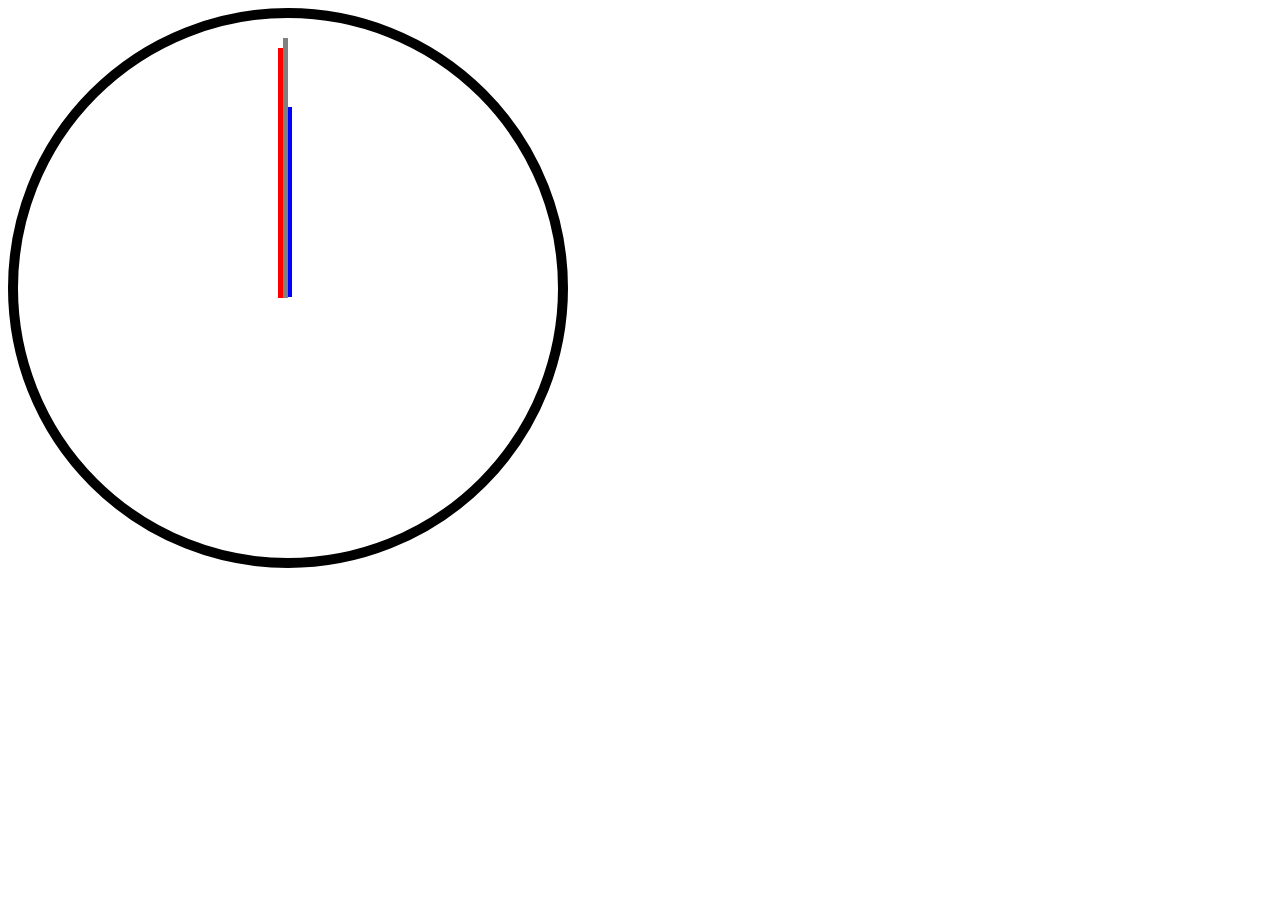
<file: index.html>
<!DOCTYPE html>
<html lang="en">
<head>
    <meta charset="UTF-8">
    <meta http-equiv="X-UA-Compatible" content="IE=edge">
    <meta name="viewport" content="width=device-width, initial-scale=1.0">
    <link rel="stylesheet" href="style.css">
    <title>Clock</title>
</head>
<body>
 <div class="clock"> 
 <div class="sec"></div>
 <div class="min"></div>
 <div class="hour"></div>
</div>  
</body>
</html>
</file>
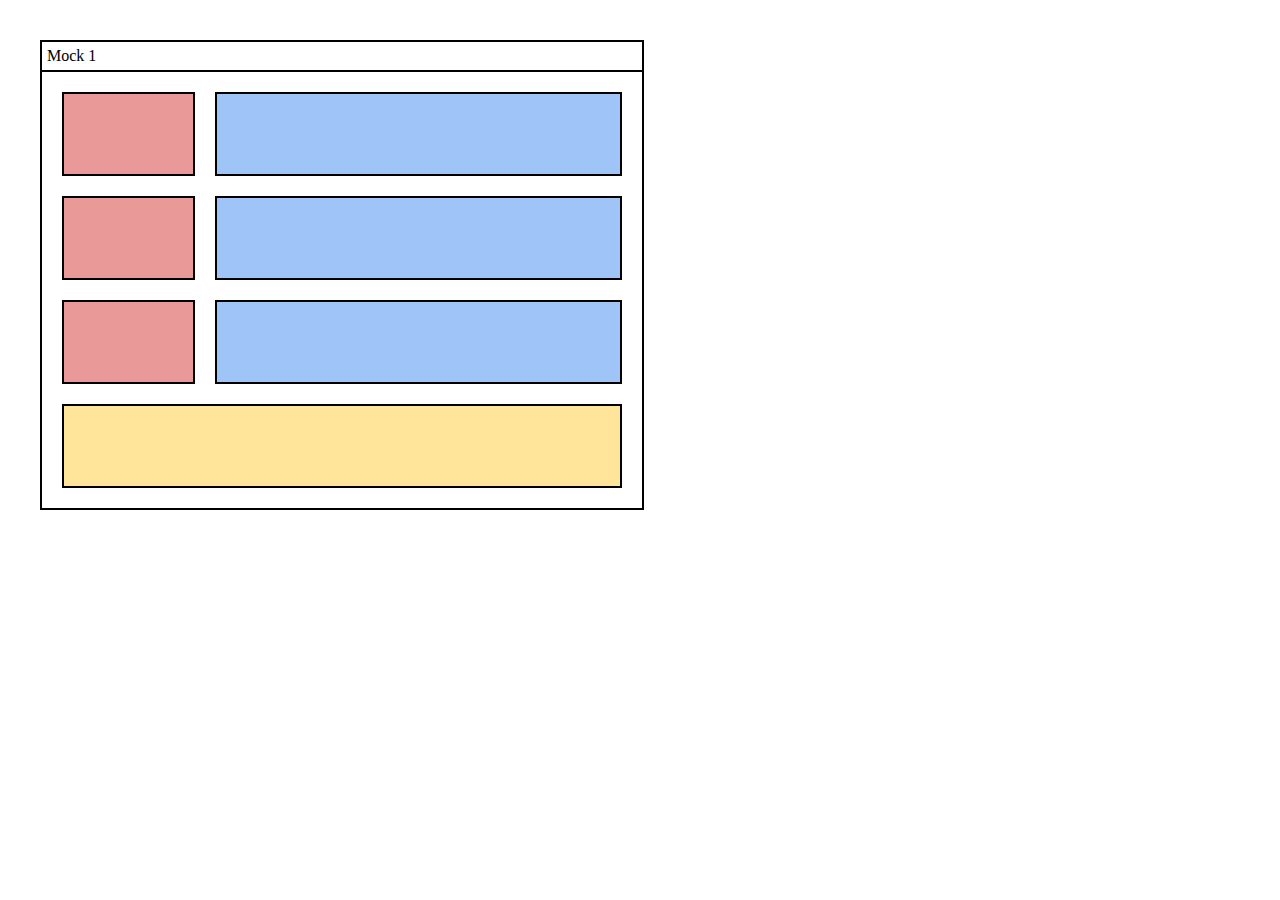
<file: mock_1/index.html>
<!DOCTYPE html>
<html lang="en">
  <head>
    <meta charset="UTF-8" />
    <meta http-equiv="X-UA-Compatible" content="IE=edge" />
    <meta name="viewport" content="width=device-width, initial-scale=1.0" />
    <link rel="stylesheet" href="./style.css" />
    <title>Mock_1</title>
  </head>
  <body>
    <section>
      <div class="container">
        <div class="mock-name">
            <p>Mock 1</p>
        </div>
        <div class="color-box">
            <div class="row-1 row">
                <div class="right-div"></div>
                <div class="left-div"></div>
            </div>
            <div class="row-2 row">
                <div class="right-div"></div>
                <div class="left-div"></div>
            </div>
            <div class="row-3 row">
                <div class="right-div"></div>
                <div class="left-div"></div>
            </div>
            <div class="row-4 row">
                <div class="simple-div"></div>
            </div>
        </div>
      </div>
    </section>
  </body>
</html>
</file>
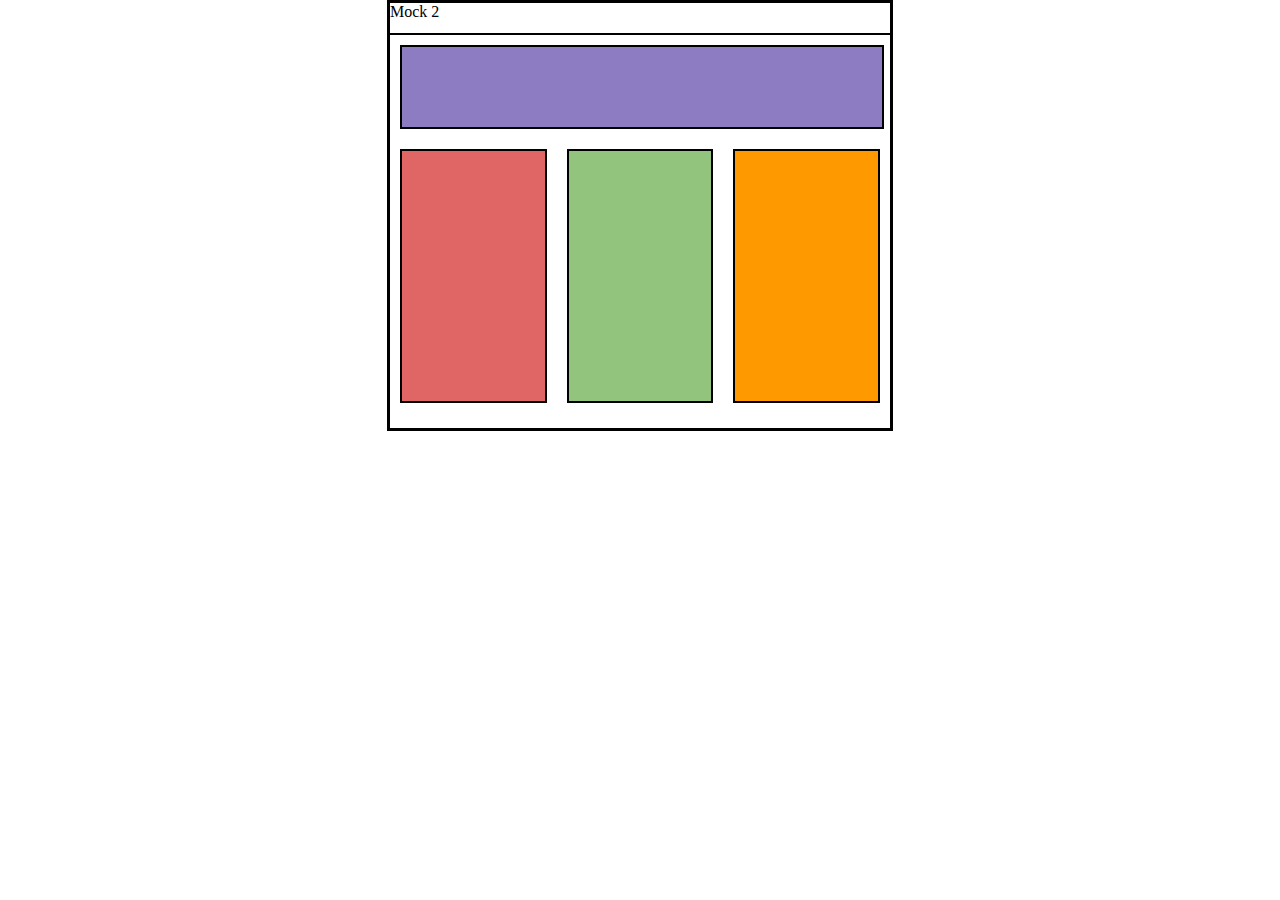
<file: mock_2/index.html>
<!DOCTYPE html>
<html lang="en">
<head>
    <meta charset="UTF-8">
    <meta http-equiv="X-UA-Compatible" content="IE=edge">
    <meta name="viewport" content="width=device-width, initial-scale=1.0">
    <link rel="stylesheet" href="style.css">
    <title>Mock 2</title>
</head>
<body>
    <div class="container">
    <div class="mock">Mock 2</div>
    <div class="div1"></div>
    <section>
    <div class="div2"></div>
    <div class="div3"></div>
    <div class="div4"></div>
</section>
</div>
</body>
</html>
</file>
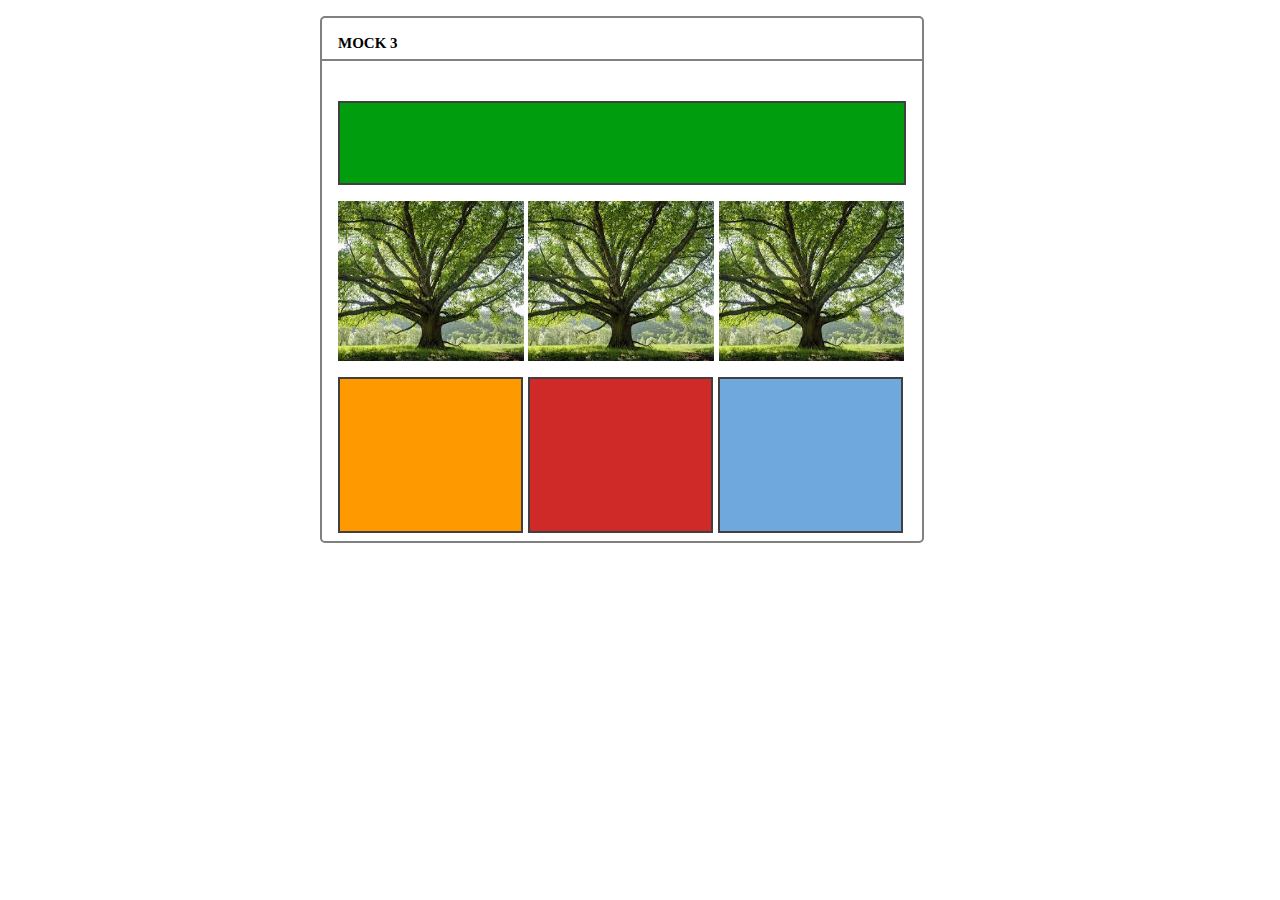
<file: mock_3/index.html>
<!DOCTYPE html>
<html lang="en">
  <head>
    <meta charset="UTF-8" />
    <meta http-equiv="X-UA-Compatible" content="IE=edge" />
    <meta name="viewport" content="width=device-width, initial-scale=1.0" />
    <link rel="stylesheet" href="style.css" />
    <title>Mock 3</title>
  </head>
  <body>
    <div class="container">
      <div class="mock">
        <p>MOCK 3</p>
      </div>
      <section class="tab">
        <div class="div1"></div>
        <div class="img-div">
          <div class="div2">
            <img src="download (1).jpg" alt="tree" class="tree" />
          </div>
          <div class="div2">
            <img src="download (1).jpg" alt="tree" class="tree" />
          </div>
          <div class="div2">
            <img src="download (1).jpg" alt="tree" class="tree" />
          </div>
        </div>

        <div class="color-boxs">
          <div class="div5"></div>
          <div class="div6"></div>
          <div class="div7"></div>
        </div>
      </section>
    </div>
  </body>
</html>
</file>
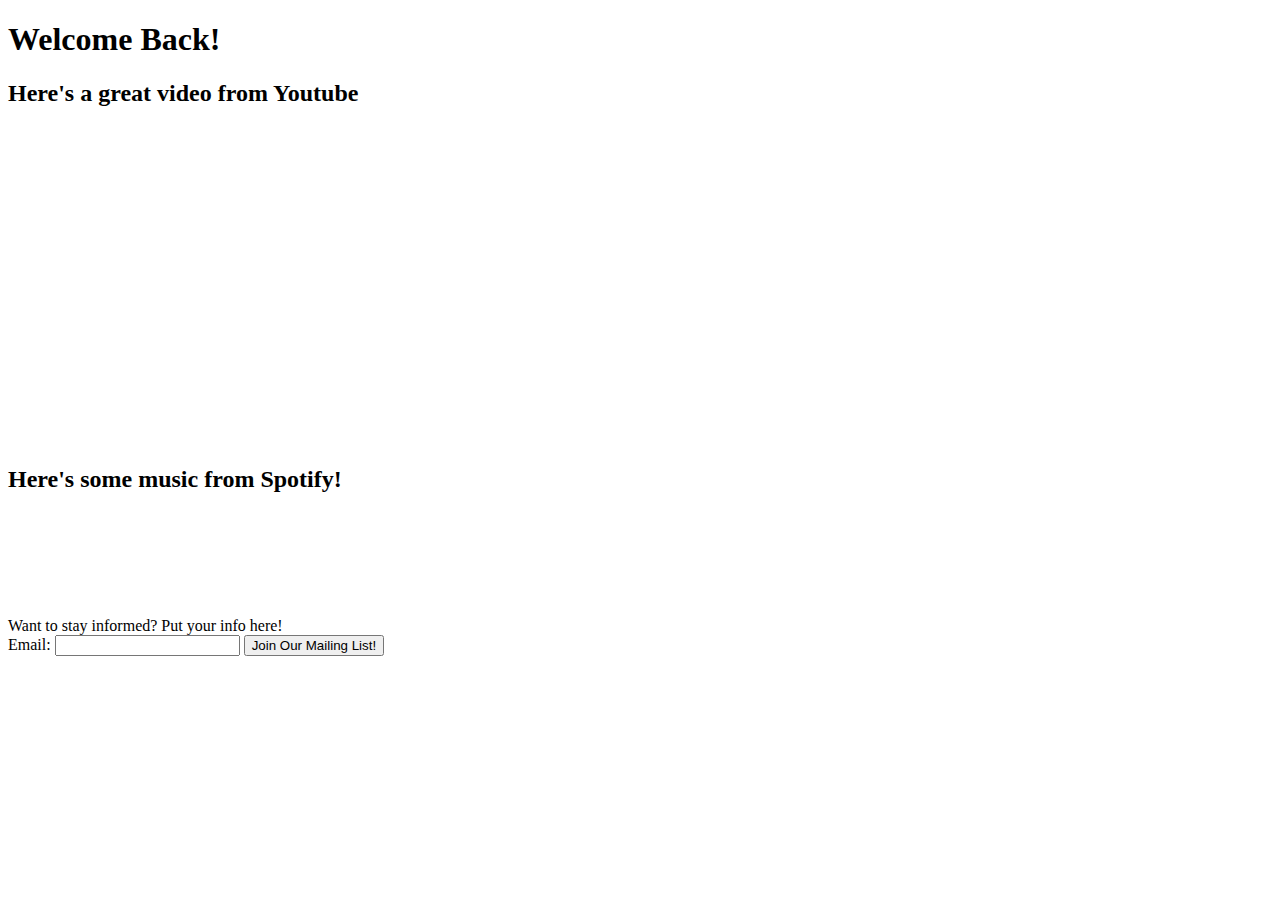
<file: second.html>
<!DOCTYPE html>
<html lang="en">
<head>
    <meta charset="UTF-8">
    <meta http-equiv="X-UA-Compatible" content="IE=edge">
    <meta name="viewport" content="width=device-width, initial-scale=1.0">
    <title>Part 2</title>
</head>
<body>
   <h1>Welcome Back!</h1> 
   <article>
       <h2>Here's a great video from Youtube</h2>
       <iframe width="560" height="315" src="https://www.youtube.com/embed/YLRlbHp_kOc?start=6" frameborder="0" allow="accelerometer; autoplay; clipboard-write; encrypted-media; gyroscope; picture-in-picture" allowfullscreen width="100px" height="150px"></iframe>
    </article>
    <article>
        <h2>Here's some music from Spotify!</h2>
        <iframe src="https://open.spotify.com/embed/track/47cQCF21TczFSmGfpd7c07" width="300" height="100" frameborder="0" allowtransparency="true" allow="encrypted-media"></iframe>
        <article>
            Want to stay informed? Put your info here!
            <form action="#">
                <label for="email">Email: </label>
                <input type="email" name="email" id="email">
                <input type="submit" value="Join Our Mailing List!">
            </form>
          </article>
    </article>
</body>
</html>
</file>
<file: style.css>
body{
  text-align: center;
}
.clock{
  width: 500px;
  height: 500px;
  border: 10px solid black;
  padding: 20px;
  border-radius: 50%;
}
.sec, .min, .hour {
  line-height: 45px;
  position: relative;
  transform-origin: bottom;
}
.sec{
  height: 260px;
  width: 5px;
  left: 245px;
  background-color: gray;
  z-index: 3;
  animation: rotate 60s linear infinite;
}
.min{
  height: 250px;
  width: 10px;
  left: 240px;
  background-color: red;
  z-index: 2;
  top: -250px;
  animation: rotate 80s linear infinite;

}
.hour{
  height: 190px;
  width: 14px;
  left: 240px;
  background-color: blue;
  z-index: 1;
  top: -441px;
  animation: rotate 100s linear infinite;

}
@keyframes rotate{
  from{transform: rotateZ(0deg);}
  to{transform: rotateZ(360deg);}
}
</file>
<file: mock_1/style.css>
* {
  margin: 0;
  padding: 0;
}

body {
  padding: 40px;
}

.container {
  border: 2px solid black;
  max-width: 600px;
}

.mock-name {
  /* width: 100%; */
  border-bottom: 2px solid black;
  padding: 5px;
}

.color-box {
  padding: 0 20px;
}

.row {
  margin: 20px 0;
  display: flex;
  justify-content: space-between;
}

.right-div {
  width: 180px;
  height: 80px;
  background-color: #EA9999;
  border: 2px solid black;
  margin-right: 10px;
}

.left-div {
  width: 100%;
  height: 80px;
  background-color: #9FC5F8;
  border: 2px solid black;
  margin-left: 10px;
}

.simple-div {
  width: 100%;
  height: 80px;
  background-color: #FFE599;
  border: 2px solid black;
}
</file>
<file: mock_2/style.css>
body {
    border: 3px solid;
    width: 500px;
    margin: auto;
}
.mock {
    border-bottom: 2px double;
    height: 30px;
    width: 500px;
}
.div1 {
    background-color: #8E7CC3;
    border: 2px double;
    height: 80px;
    width: 480px;
    margin: 10px;
    
}
section{
    display: flex;
    flex-direction: row;
    margin-bottom: 15px;

}
.div2{
    background-color: #E06666;
    border: 2px solid;
    height: 250px;
    width: 200px;
    margin: 10px;
}
.div3{
    background-color: #93C47D;
    border: 2px solid;
    height: 250px;
    width: 200px;
    margin: 10px;

}
.div4{
    background-color: #FF9900;
    border: 2px solid;
    height: 250px;
    width: 200px;
    margin: 10px;
}
</file>
<file: mock_3/style.css>
body {
  margin: 0;
  padding: 0;
  box-sizing: border-box;
  font-family: "Segoe UI";
}
.container {
  height: 520px;
  width: 600px;
  border: 2px solid gray;
  border-radius: 5px;
  position: relative;
  display: inline-block;
  padding: 0.1rem 0;
  margin: 1rem 25%;
}

.mock {
  border-bottom: 2px solid gray;
  height: 1.5rem;
}

.mock p {
  font-size: 15px;
  font-weight: 600;
  padding-left: 1rem;
}

.div1 {
  width: 94%;
  height: 5rem;
  background: #009e0f;
  margin: 2.5rem 1rem 0.5rem 1rem;
  border: 2px solid #414040;
}

.img-div,
.color-boxs {
  width: 95%;
  height: 10rem;
  position: relative;
  margin: 1rem;
  display: flex;
  overflow: hidden;
}

.img-div .div2 img {
  width: 11.6rem;
  height: 10rem;
  margin-right: 0.3rem;
}

.div5,
.div6,
.div7 {
  width: 15rem;
  height: 9.5rem;
  margin-right: 0.3rem;
  border: 2px solid #414040;
}

.div5 {
  background: #ff9900;
}
.div6 {
  background: #cf2a27;
}
.div7 {
  background: #6fa8dc;
}
</file>
